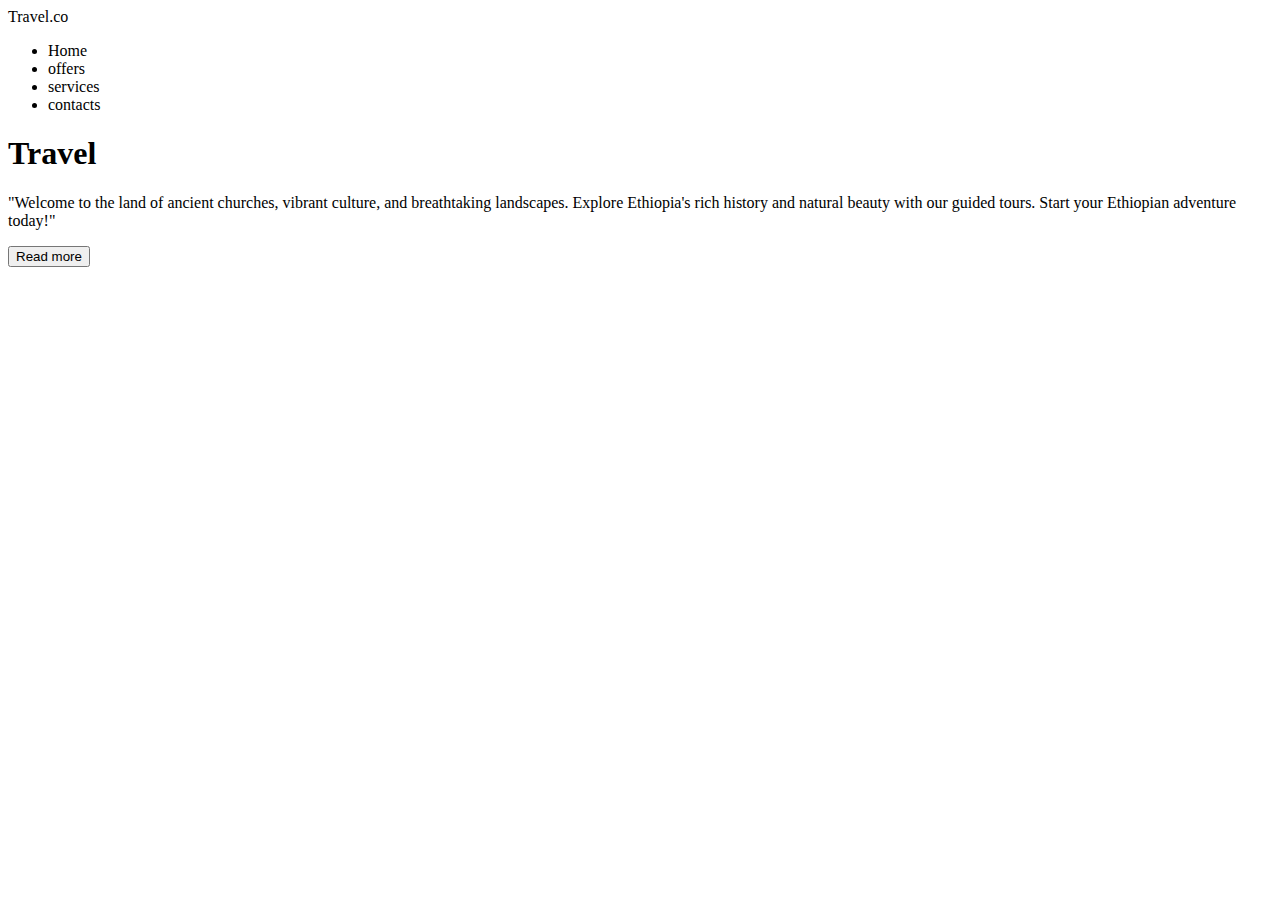
<file: index.html>
<!DOCTYPE html>
<html lang="en">
<head>
    <meta charset="UTF-8"/>
    <meta http-equiv="x-ua-compatible" content="IE=edge"/>
    <meta name="viewport" content="width=device-width, initial-scale=1.0"/>
    <link rel="stylesheet" herf="style.css" />
    <title>DEZU Tour | Travel.co</title>
</head>
<body>
        <nav>
         <div class="nav_logo"><a herf="#">Travel.co</a></div>  
         <ul class="nav_links">
            <li class="link">Home</li>
            <li class="link">offers</li>
            <li class="link">services</li>
            <li class="link">contacts</li>
         </ul>
        </nav>
        <header>
            <div class="section_container"></div>
            <div class="header_content"></div>
            <h1>Travel</h1>
            <p>"Welcome to the land of ancient churches, vibrant culture, and breathtaking landscapes.
                 Explore Ethiopia's rich history and natural beauty with our guided tours. 
                 Start your Ethiopian adventure today!"</p>
                 <button>Read more</button>
        </header>
    </div>
</body>
</html>
</file>
